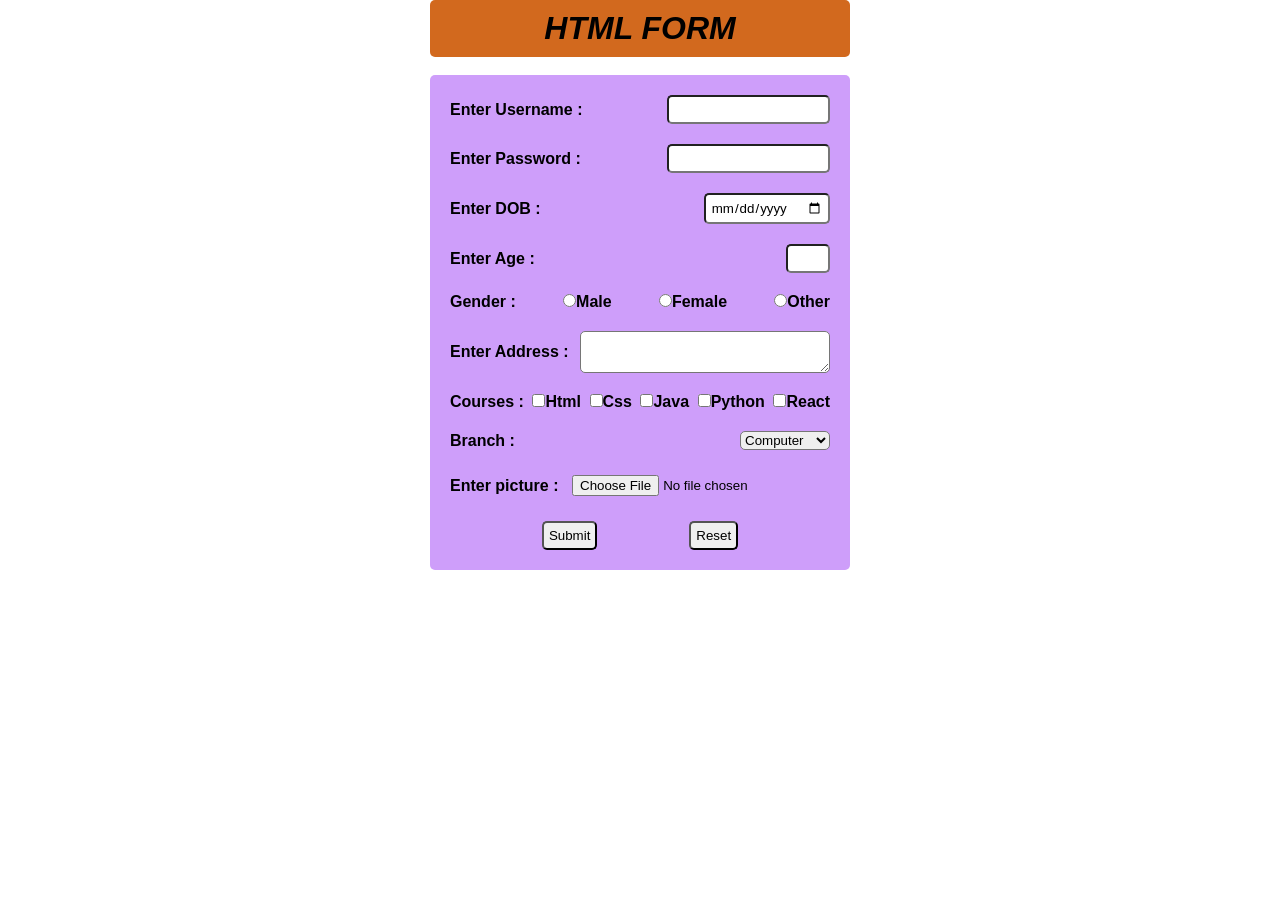
<file: WT/Lab/ass2/index.html>
<!DOCTYPE html>
<html lang="en">

<head>
    <meta charset="UTF-8">
    <meta name="viewport" content="width=device-width, initial-scale=1.0">
    <title>Document</title>
    <link rel="stylesheet" href="style.css">
</head>

<body>
    <h1>HTML FORM</h1><br>
    <form action="login.php" method="post">
        <div class="form_ele">
            <label for="uname"><b>Enter Username : </b></label>
            <input type="text" name="uname" id="uname">
        </div>
        <div class="form_ele">
            <label for="pass"><b>Enter Password : </b></label>
            <input type="password" name="pass" id="pass">
        </div>
        </div>
        <div class="form_ele">
            <label for="dob"><b>Enter DOB : </b></label>
            <input type="date" name="dob" id="dob">
        </div>
        <div class="form_ele">
            <label for="age"><b>Enter Age : </b></label>
            <input type="number" name="age" id="age" min="15" max="25">
        </div>
        <div class="form_ele">
            <label><b>Gender : </b></label>
            <div class="box"><input type="radio" name="gender" value="male" id="male"><label for="male">Male</label>
            </div>
            <div class="box">
                <input type="radio" name="gender" value="female" id="female"><label for="female">Female</label>
            </div>
            <div class="box">
                <input type="radio" name="gender" value="other" id="other"><label for="other">Other</label>
            </div>
        </div>
        <div class="form_ele">
            <label for="address">Enter Address : </label>
            <textarea name="address" id="address" rows="2" cols="30"></textarea>
        </div>
        <div class="form_ele">
            <label>Courses :</label>
            <div class="box">
                <input type="checkbox" name="course" value="html" id="html"><label for="html">Html</label>
            </div>
            <div class="box">
                <input type="checkbox" name="course" value="css" id="css"><label for="css">Css</label>
            </div>
            <div class="box">
                <input type="checkbox" name="course" value="Java" id="java"><label for="java">Java</label>
            </div>
            <div class="box">
                <input type="checkbox" name="course" value="Python" id="python"><label for="python">Python</label>
            </div>
            <div class="box">
                <input type="checkbox" name="course" value="React" id="react"><label for="react">React</label>
            </div>
        </div>
        <div class="form_ele">
            <label>Branch :</label>
            <select name="branch" id="branch">
                <option value="computer">
                    Computer
                </option>
                <option value="IT">
                    IT
                </option>
                <option value="mechanical">
                    Mechanical
                </option>
                <option value="Civil">
                    Civil
                </option>
                <option value="electrical">
                    Electrical
                </option>
                <option value="ECE">
                    ECE
                </option>
            </select>
        </div>
        <div class="form_ele">
            <label for="pic"><b>Enter picture : </b></label>
            <input type="file" name="pic" id="pic">
        </div>
        <div class="bt_box">
            <button type="submit">
                Submit
            </button>
            <button type="reset">
                Reset
            </button>
        </div>
        
    </form>
</body>

</html>
</file>
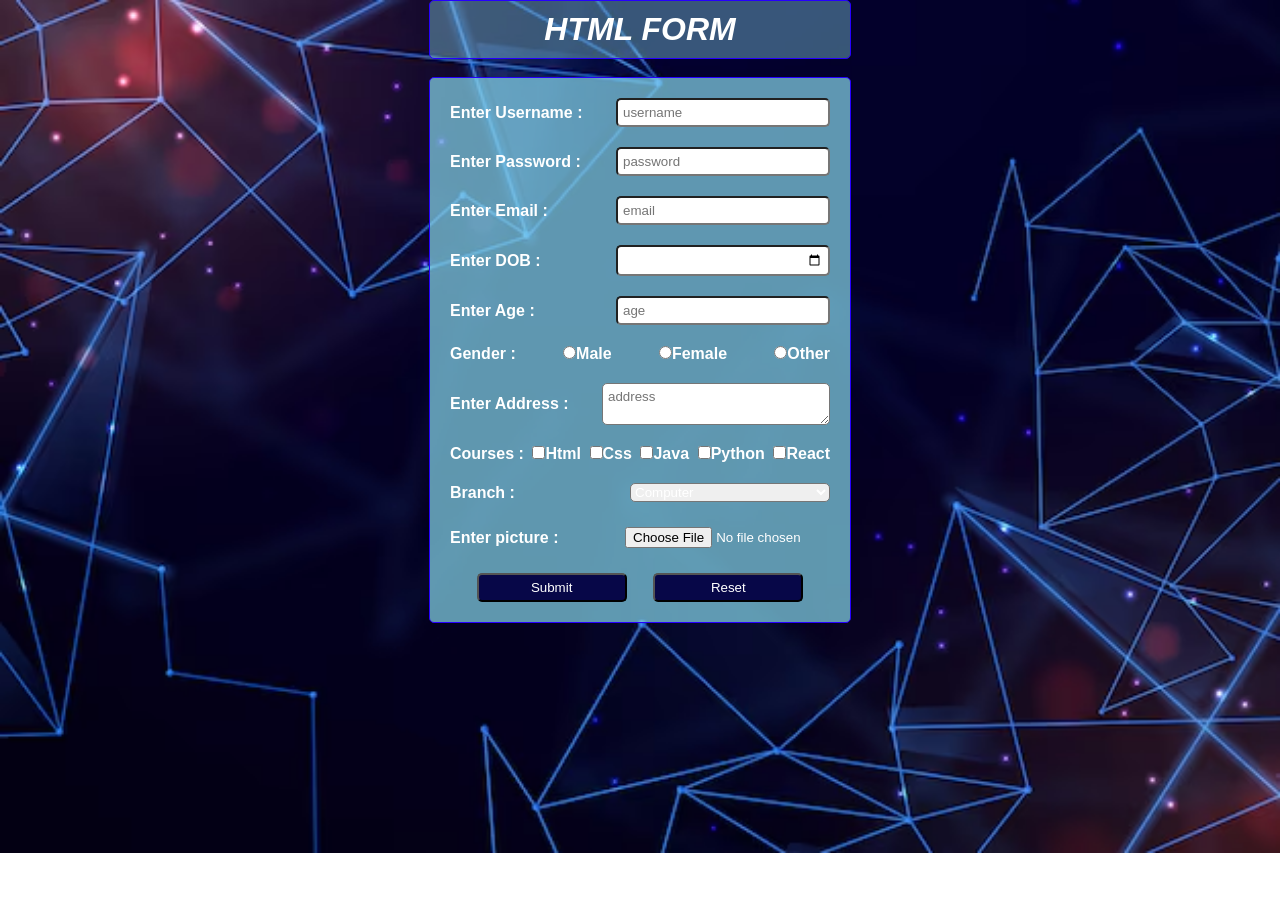
<file: WT/Lab/ass4/index.html>
<!DOCTYPE html>
<html lang="en">

<head>
    <meta charset="UTF-8">
    <meta name="viewport" content="width=device-width, initial-scale=1.0">
    <title>Ass4</title>
    <link rel="stylesheet" href="style.css">
</head>

<body>
    <h1>HTML FORM</h1><br>
    <form>
        <div class="form_ele">
            <label for="uname"><b>Enter Username : </b></label>
            <input type="text" placeholder="username" name="uname" id="uname">
        </div>
        <div class="form_ele">
            <label for="pass"><b>Enter Password : </b></label>
            <input type="password" placeholder="password" name="pass" id="pass">
        </div>
        <div class="form_ele">
            <label for="email"><b>Enter Email : </b></label>
            <input type="email" placeholder="email" name="email" id="email">
        </div>
        </div>
        <div class="form_ele">
            <label for="dob"><b>Enter DOB : </b></label>
            <input type="date" placeholder="dob" name="dob" id="dob">
        </div>
        <div class="form_ele">
            <label for="age"><b>Enter Age : </b></label>
            <input type="number" placeholder="age" name="age" id="age" min="15" max="25">
        </div>
        <div class="form_ele">
            <label><b>Gender : </b></label>
            <div class="box"><input type="radio" name="gender" value="male" id="male"><label for="male">Male</label>
            </div>
            <div class="box">
                <input type="radio" name="gender" value="female" id="female"><label for="female">Female</label>
            </div>
            <div class="box">
                <input type="radio" name="gender" value="other" id="other"><label for="other">Other</label>
            </div>
        </div>
        <div class="form_ele">
            <label for="address">Enter Address : </label>
            <textarea name="address" placeholder="address" id="address" rows="2" cols="27"></textarea>
        </div>
        <div class="form_ele">
            <label>Courses :</label>
            <div class="box">
                <input type="checkbox" name="course" value="html" id="html"><label for="html">Html</label>
            </div>
            <div class="box">
                <input type="checkbox" name="course" value="css" id="css"><label for="css">Css</label>
            </div>
            <div class="box">
                <input type="checkbox" name="course" value="Java" id="java"><label for="java">Java</label>
            </div>
            <div class="box">
                <input type="checkbox" name="course" value="Python" id="python"><label for="python">Python</label>
            </div>
            <div class="box">
                <input type="checkbox" name="course" value="React" id="react"><label for="react">React</label>
            </div>
        </div>
        <div class="form_ele">
            <label>Branch :</label>
            <select name="branch" id="branch">
                <option value="computer">
                    Computer
                </option>
                <option value="IT">
                    IT
                </option>
                <option value="mechanical">
                    Mechanical
                </option>
                <option value="Civil">
                    Civil
                </option>
                <option value="electrical">
                    Electrical
                </option>
                <option value="ECE">
                    ECE
                </option>
            </select>
        </div>
        <div class="form_ele">
            <label for="pic"><b>Enter picture : </b></label>
            <input type="file" name="pic" id="pic">
        </div>
        <div class="bt_box">
            <button type="submit" onclick="validate()">
                Submit
            </button>
            <button type="reset">
                Reset
            </button>
        </div>

    </form>
    <script src="script.js"></script>
</body>

</html>
</file>
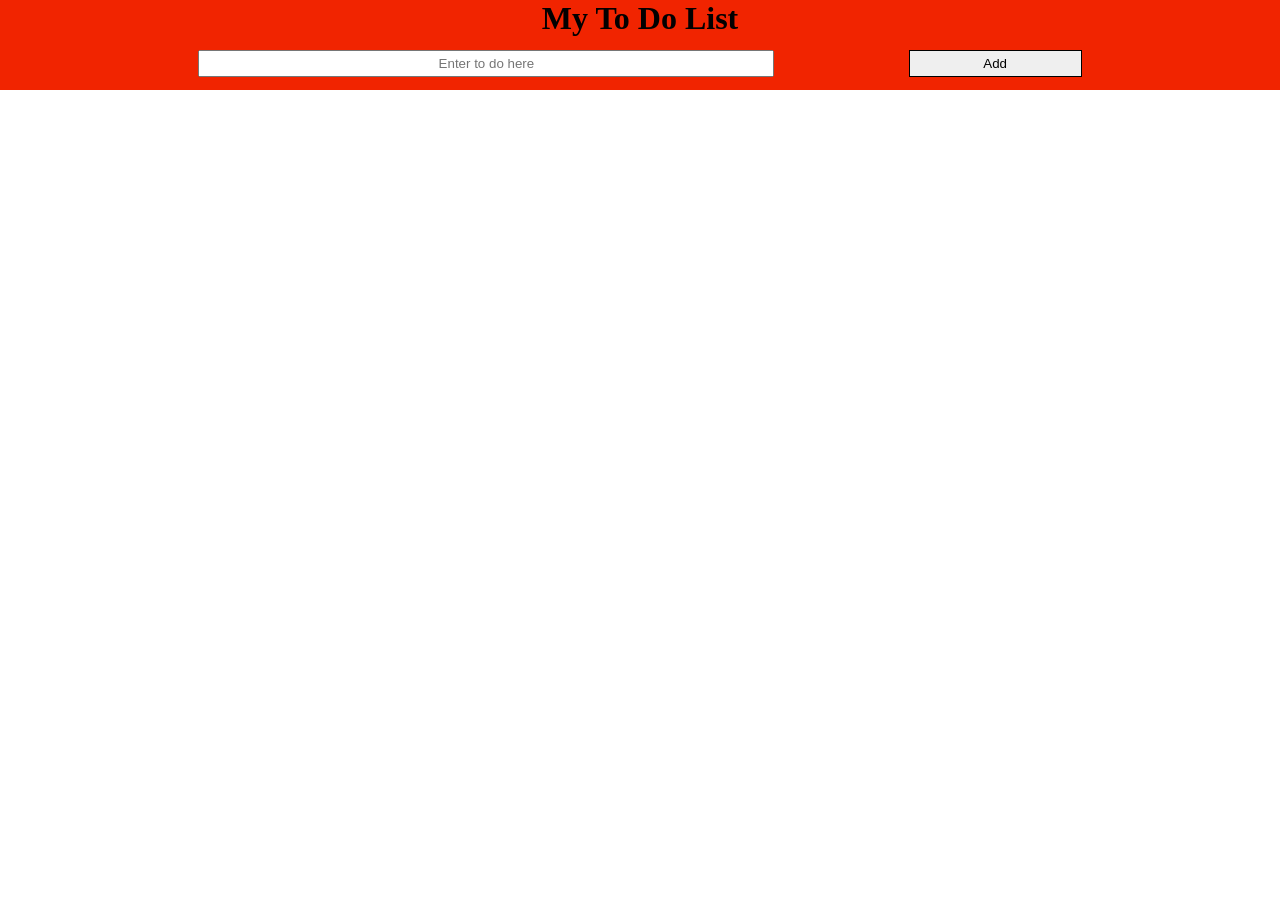
<file: WT/Lab/ass6/index.html>
<!DOCTYPE html>
<html lang="en" ng-app="myApp">
<head>
    <meta charset="UTF-8">
    <meta name="viewport" content="width=device-width, initial-scale=1.0">
    <title>Document</title>
</head>
<style>
    *{
        margin: 0;
        padding: 0;
        box-sizing: border-box;
        color:rgb(3, 0, 0);
    }

    body{
        width: 100vw;
        height: 100vh;
    }

    .box{
        width: 90%;
        margin: auto;
        text-align: center;
        background-color: rgb(241, 36, 0);
        display: flex;
        flex-direction: row;
        justify-content: space-evenly;
        
    }
    .outer_box{
        margin: auto;
        text-align: center;
        background-color: rgb(241, 36, 0);
        height: 10vh;
        display: flex;
        flex-direction: column;
        justify-content: space-evenly;
    }

    input{
        width: 50%;
        height: 3vh;
        text-align: center;
    }

    button{
        width: 15%;
        border: 1px solid black;
        color: black;
    }

    .list{
        margin:  10px auto;
        width:80%;
        height: auto;
        background-color: rgb(255, 208, 0);
        text-align: center;
        text-align: start;
    }
    li{
        display:flex;
        flex-direction: row;
        justify-content: space-between;
        width: 80%;
        margin: auto;
    }

</style>
<body>
    <div class="outer_box">
        <h1>My To Do List</h1>
        <div class="box">
        <input type="text" name="" id="todo" placeholder="Enter to do here">
        <button onclick="add()">Add</button>
        </div>
    </div>
    <ul class="list" type="none">
            
    </ul>
    
    <script>
        let arr=[];
        function add(){
            let ele=document.querySelector("#todo");
            let x=document.querySelector(".list");
            let todo=ele.value;
            arr.push(todo);
            let lst=document.createElement('li');
            lst.innerHTML=`<h4>${todo}</h4><button>Delete</button>`;
            x.appendChild(lst);
        }
    </script>
</body>
</html>
</file>
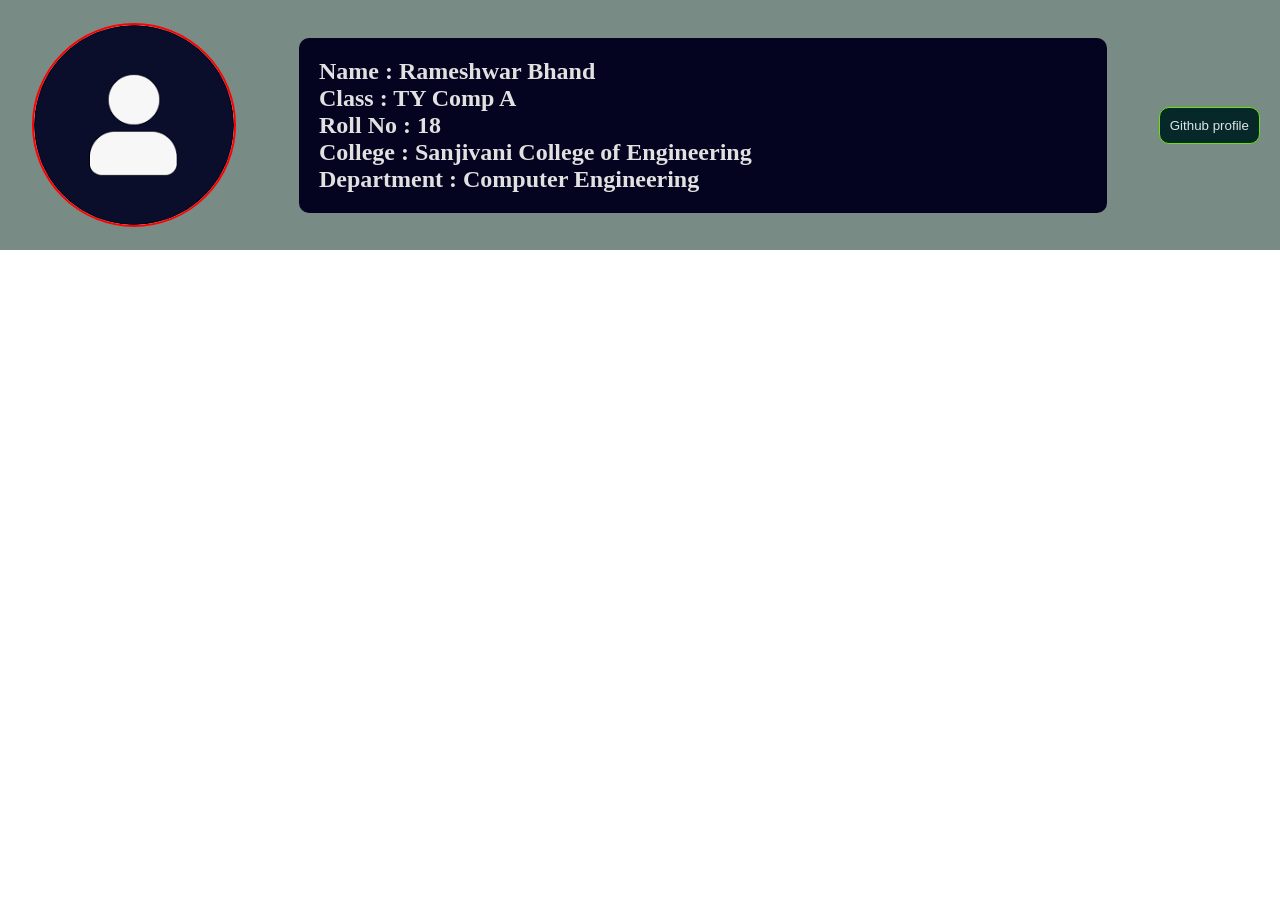
<file: WT/Lab/Student_profile/index.html>
<!DOCTYPE html>
<html lang="en">
<head>
    <meta charset="UTF-8">
    <meta name="viewport" content="width=device-width, initial-scale=1.0">
    <title>Student_profile</title>
    <link rel="stylesheet" href="style.css">
</head>
<body>
    <div class="container">
        <div class="nav">
            <div id="profile_pic"> 
            </div>
            <div class="personal_info">
                <h2><b>Name : Rameshwar Bhand</b></h2>
                <h2><b>Class : TY Comp A</b></h2>
                <h2><b>Roll No : 18</b></h2>
                <h2><b>College : Sanjivani College of Engineering</b></h2>
                <h2><b>Department : Computer Engineering</b></h2>
            </div>
            <div class="links">
                <button><a href="http://www.github.com/rdbhand">Github profile</a></button>
            </div>
        </div>
        
    </div>
    
</body>
</html>
</file>
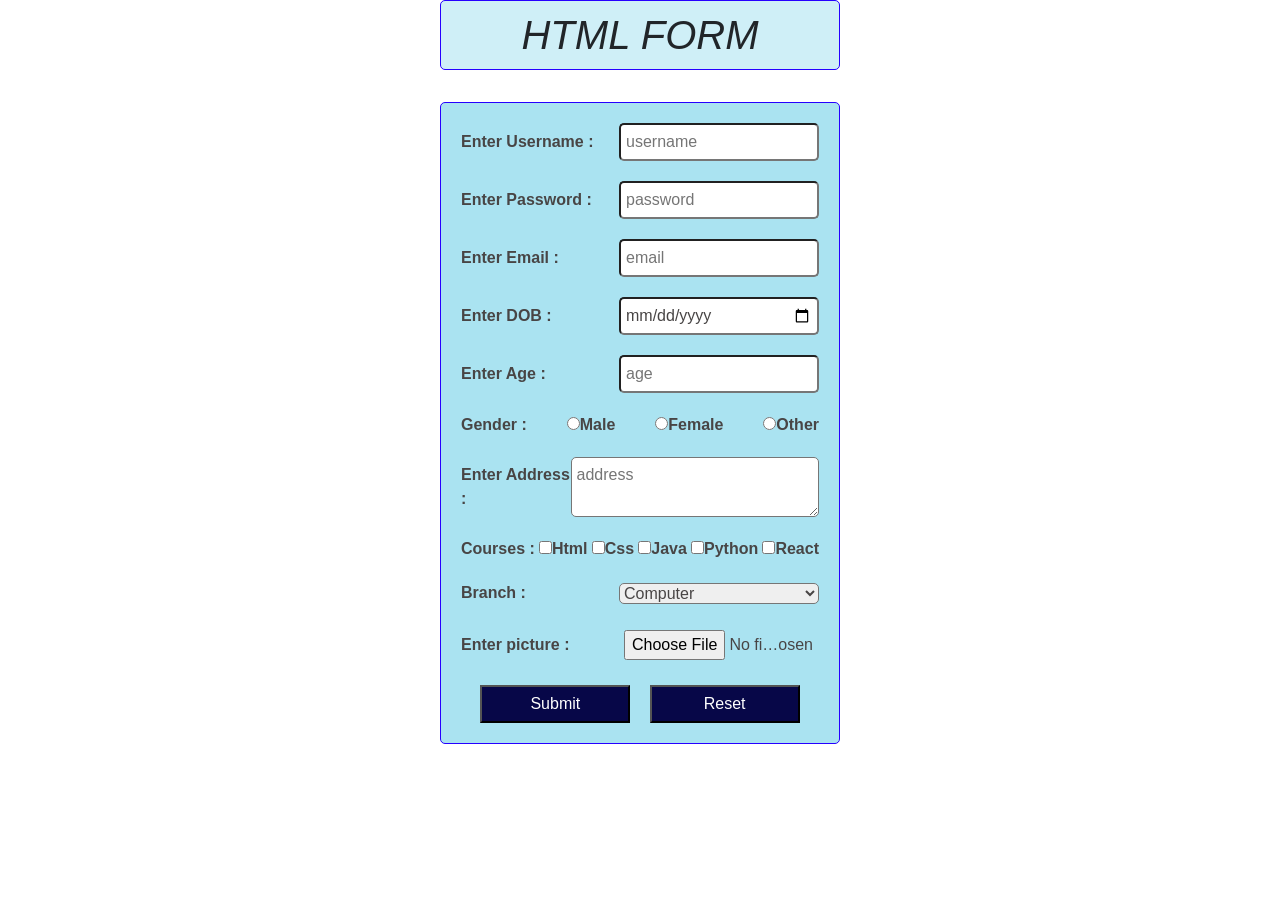
<file: WT/Lab/ass4/bootstap/index.html>
<!DOCTYPE html>
<html lang="en">

<head>
    <meta charset="UTF-8">
    <meta name="viewport" content="width=device-width, initial-scale=1.0">
    <title>Ass4</title>
    <link rel="stylesheet" href="style.css">
    <link rel="stylesheet" href="bootstrap.min.css">
</head>

<body>
    <h1>HTML FORM</h1><br>
    <form>
        <div class="form_ele">
            <label for="uname"><b>Enter Username : </b></label>
            <input type="text" placeholder="username" name="uname" id="uname">
        </div>
        <div class="form_ele">
            <label for="pass"><b>Enter Password : </b></label>
            <input type="password" placeholder="password" name="pass" id="pass">
        </div>
        <div class="form_ele">
            <label for="email"><b>Enter Email : </b></label>
            <input type="email" placeholder="email" name="email" id="email">
        </div>
        </div>
        <div class="form_ele">
            <label for="dob"><b>Enter DOB : </b></label>
            <input type="date" placeholder="dob" name="dob" id="dob">
        </div>
        <div class="form_ele">
            <label for="age"><b>Enter Age : </b></label>
            <input type="number" placeholder="age" name="age" id="age" min="15" max="25">
        </div>
        <div class="form_ele">
            <label><b>Gender : </b></label>
            <div class="box"><input type="radio" name="gender" value="male" id="male"><label for="male">Male</label>
            </div>
            <div class="box">
                <input type="radio" name="gender" value="female" id="female"><label for="female">Female</label>
            </div>
            <div class="box">
                <input type="radio" name="gender" value="other" id="other"><label for="other">Other</label>
            </div>
        </div>
        <div class="form_ele">
            <label for="address">Enter Address : </label>
            <textarea name="address" placeholder="address" id="address" rows="2" cols="27"></textarea>
        </div>
        <div class="form_ele">
            <label>Courses :</label>
            <div class="box">
                <input type="checkbox" name="course" value="html" id="html"><label for="html">Html</label>
            </div>
            <div class="box">
                <input type="checkbox" name="course" value="css" id="css"><label for="css">Css</label>
            </div>
            <div class="box">
                <input type="checkbox" name="course" value="Java" id="java"><label for="java">Java</label>
            </div>
            <div class="box">
                <input type="checkbox" name="course" value="Python" id="python"><label for="python">Python</label>
            </div>
            <div class="box">
                <input type="checkbox" name="course" value="React" id="react"><label for="react">React</label>
            </div>
        </div>
        <div class="form_ele">
            <label>Branch :</label>
            <select name="branch" id="branch">
                <option value="computer">
                    Computer
                </option>
                <option value="IT">
                    IT
                </option>
                <option value="mechanical">
                    Mechanical
                </option>
                <option value="Civil">
                    Civil
                </option>
                <option value="electrical">
                    Electrical
                </option>
                <option value="ECE">
                    ECE
                </option>
            </select>
        </div>
        <div class="form_ele">
            <label for="pic"><b>Enter picture : </b></label>
            <input type="file" name="pic" id="pic">
        </div>
        <div class="bt_box">
            <button type="submit" onclick="validate()">
                Submit
            </button>
            <button type="reset">
                Reset
            </button>
        </div>

    </form>
    <script src="script.js"></script>
    <script src="bootstrap.bundle.min.js"></script>
</body>

</html>
</file>
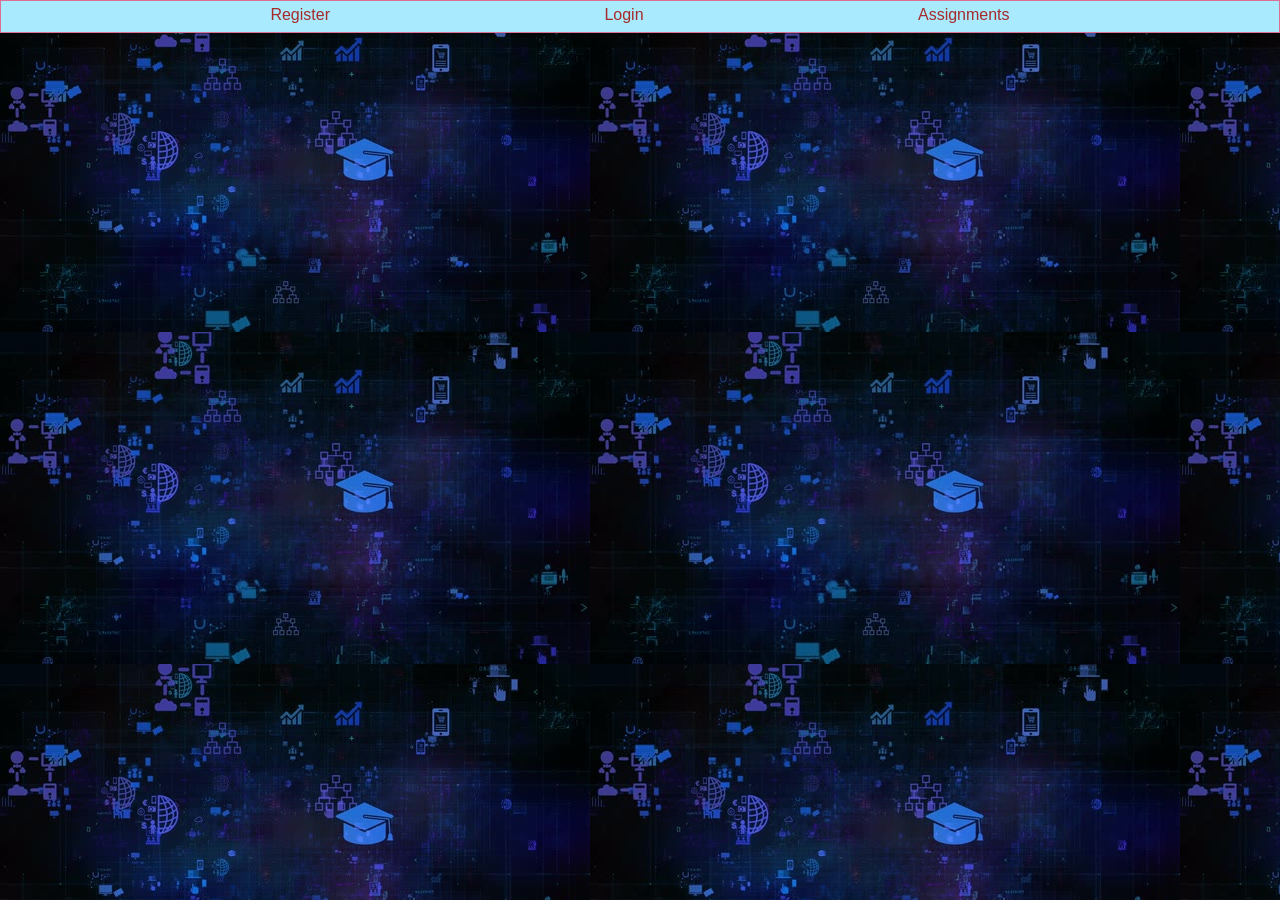
<file: WT/Lab/CIA_Project/src/index.html>
<!DOCTYPE html>
<html lang="en">
<head>
  <meta charset="UTF-8">
  <meta name="viewport" content="width=device-width, initial-scale=1.0">
  <title>index</title>
  <link rel="stylesheet" href="style.css">
</head>
<body>
  <header>        
    <nav>
      <a href="register.html" target="_blank">Register</a>
      <a href="login.html" target="_blank">Login</a>
      <a href="assignment.html" target="_blank">Assignments</a>
    </nav>
  </header>
<main>
  
</main>
<footer>
  
</footer>
</body>
</html>
</file>
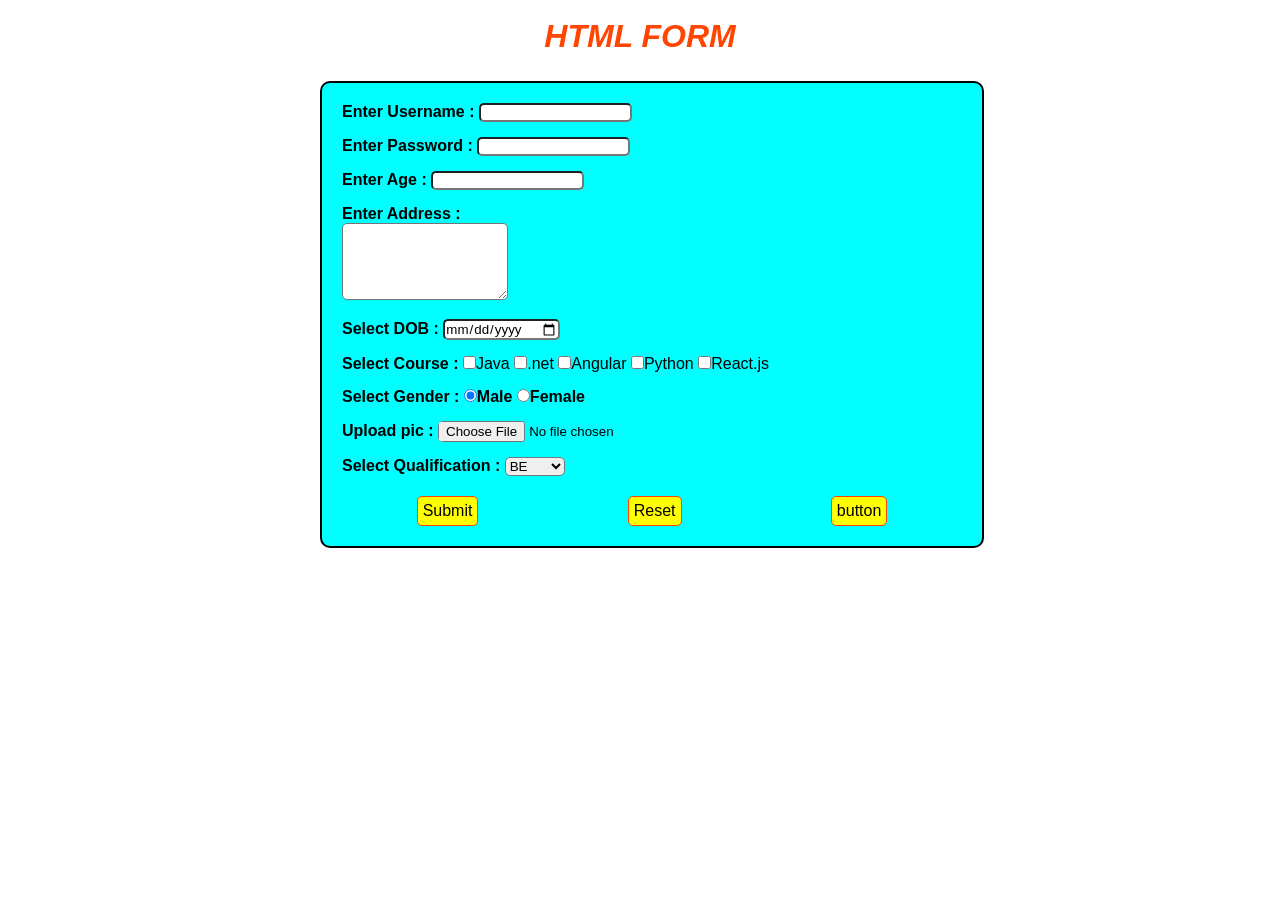
<file: WT/Lab/ass2_b.html>
<!DOCTYPE html>
<html lang="en">
<head>
  <meta charset="UTF-8">
  <meta name="viewport" content="width=device-width, initial-scale=1.0">
  <title>HTML Form</title>
  <link rel="stylesheet" href="styleb.css">
</head>
<body>
  <br>
  <h1>HTML FORM</h1>
  <form action="" method="post">
    <div class="container">
      <div class="element">
        <label for="uname">Enter Username : </label>
        <input type="text" name="fname" id="uname">
      </div>
      <div class="element">
        <label for="pass">Enter Password : </label>
        <input type="password" name="pass" id="pass">
      </div>
      <div class="element">
        <label for="age">Enter Age : </label>
        <input type="number" name="age" id="age">
      </div>
      <div class="element">
        <label for="address">Enter Address : </label><br>
        <textarea name="address" id="address" rows="5" cols="20"></textarea>
      </div>
      <div class="element">
        <label for="dob">Select DOB : </label>
        <input type="date" name="dob" id="dob">
      </div>
      <div class="element">
        <label>Select Course : </label>
        <input type="checkbox" name="java" class="course">Java
        <input type="checkbox" name="dob" class="course">.net
        <input type="checkbox" name="dob" class="course">Angular
        <input type="checkbox" name="dob" class="course">Python
        <input type="checkbox" name="dob" class="course">React.js
      </div>
      <div class="element">
        <label>Select Gender : </label>
    <input type="radio" name="male" id="male" checked><label for="male">Male</label>
    <input type="radio" name="female" id="female"><label for="female">Female</label>
      </div>
      <div class="element">
        <label>Upload pic : </label>
    <input type="file" name="pic" id="pic">

      </div>
      <div class="element">
        <label>Select Qualification : </label>
    <select name="qualification" class="qualification">
      <option value="BE">BE</option>
      <option value="BTech">BTech</option>
      <option value="MCA">MCA</option>
      <option value="BSC">BSC</option>
    </select>
      </div>
      <div class="btcontainer">
        <div class="bt">
          <input type="submit">
        </div>
        <div class="bt">
          <input type="reset">
        </div>
        <div class="bt">
          <input type="button" value="button">
        </div>
      </div>
    </div>
  </form>
</body>

</html>
</file>
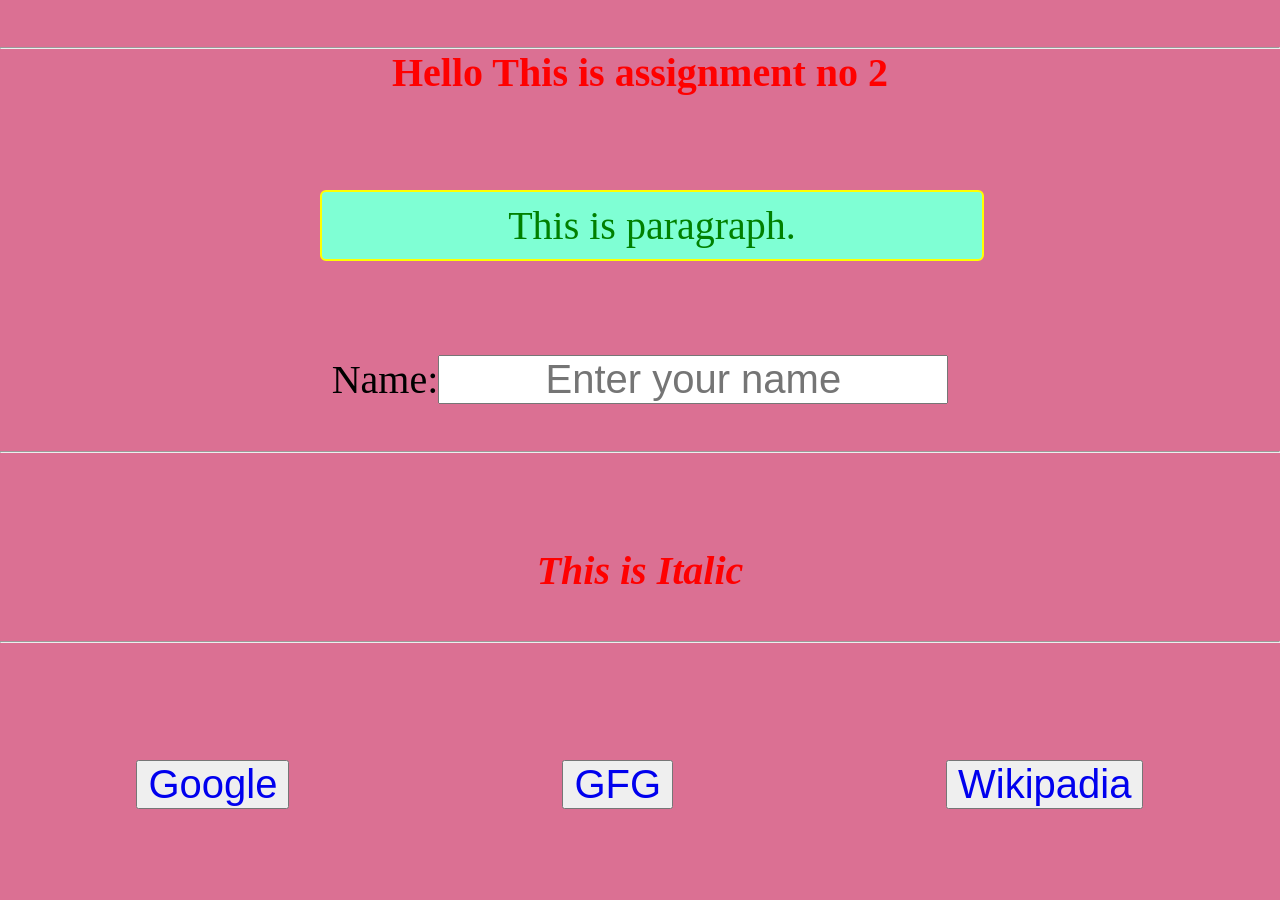
<file: WT/Lab/ass2a.html>
<!DOCTYPE html>
<html lang="en">
<head>
  <meta charset="UTF-8">
  <meta name="viewport" content="width=device-width, initial-scale=1.0">
  <title>ass2</title>
  <link rel="stylesheet" href="stylea.css">
</head>
<body>
  <br><hr>
  <h1>Hello This is assignment no 2</h1><br><br>
  <p>This is paragraph.<br></p><br><br>
  
  <label>Name:</label><input type="text" placeholder="Enter your name"><br>
  <br><hr>
  <br><br>
  <h1><i>This is Italic</i></h1>
  <br><hr>
  <br><br>
  <div class="box">
    <button><a href="https:/www.google.com" target="_blank">Google</a></button>
    <br><br>
    <button><a href="https:/www.geeksforgeeks.com" target="_blank">GFG</a></button>
    <br><br>
    <button><a href="https:/www.Wikipadia.com" target="_blank">Wikipadia</a></button></div>
</body>
</html>
</file>
<file: WT/Lab/ass2/style.css>
*{
    margin: 0;
    padding: 0;
    border-radius: 5px;
    font-family: 'Gill Sans', 'Gill Sans MT', Calibri, 'Trebuchet MS', sans-serif;
}
.form_ele label{
    font-weight: bold;
}
/* body{
    background-color: black;
} */

form{
    display:flex;
    flex-direction: column;
    width:400px;
    margin: auto;
    background-color: rgb(206, 158, 250);
    padding: 10px;
}

.form_ele{
    display:flex;
    flex-direction: row;
    justify-content: space-between;
    align-items: center;
    padding:10px;
}

.form_ele input,textarea{
    padding:5px;
}


h1{
    width:400px;
    margin: auto;
    text-align: center;
    background-color: chocolate;
    padding: 10px;
    font-style: italic;
}

.bt_box{
    display:flex;
    flex-direction: row;
    justify-content: space-evenly;
    padding:10px;
}

.bt_box button{
    padding:5px;
    cursor: pointer;
}

.bt_box button:hover{
    background-color: rgb(95, 95, 210);
}
</file>
<file: WT/Lab/ass4/style.css>
*{
    color: white;
    margin: 0;
    padding: 0;
    border-radius: 5px;
    font-family: 'Gill Sans', 'Gill Sans MT', Calibri, 'Trebuchet MS', sans-serif;
}
body{
    background-image: url(geometric-gradient-futuristic-background_23-2149116406.avif);
    background-repeat: no-repeat;
    background-size: cover;
}

.form_ele label{
    font-weight: bold;
}

form{
    display:flex;
    flex-direction: column;
    width:400px;
    margin: auto;
    background-color:rgba(135, 215, 235,0.7);
    padding: 10px;
    border:1px solid rgb(38, 0, 255);
}

.form_ele{
    display:flex;
    flex-direction: row; 
    justify-content: space-between;
    align-items: center;
    padding:10px;
}

.form_ele input,textarea{
    padding:5px;
}


h1{
    width:400px;
    margin: auto;
    text-align: center;
    background-color:rgba(135, 215, 235,0.4);
    padding: 10px;
    font-style: italic;
    border:1px solid rgb(38, 0, 255);
}

.bt_box{
    display:flex;
    flex-direction: row;
    justify-content: space-evenly;
    padding:10px;
}

.bt_box button{
    padding:5px;
    cursor: pointer;
    width:150px;
    background-color: rgb(7, 7, 72);
}

.bt_box button:hover{
    background-color: rgb(238, 102, 78);
}

[type="text"],[type="date"],[type="email"],[type="password"],[type="number"],[type="file"]{
    width:200px;
}

select{
    width: 200px;
}
</file>
<file: WT/Lab/Student_profile/style.css>
*{
    margin: 0;
    padding: 0;
}

body{
    background-color: rgb(255, 255, 255);
    margin: auto;
}

.container{
    height: 100%;
    width: 100%;
    display: flex;
    flex-direction: column;
}
.nav{
    display: flex;
    flex-direction: row;
    justify-content: space-evenly;
    align-items: center;
    width: 100%;
    height: 250px;
    text-align: center;
    background-color: rgb(121, 139, 133);
    margin: auto;
}

#profile_pic{
    margin: auto;
    width: 200px;
    height: 200px;
    border-radius: 50%;
    border:2px solid red;
    background-color: blueviolet;
    background-image: url(dummy2_pic.png);
    background-repeat: no-repeat;
    background-size: cover;
}

.personal_info{
    width: 60%;
    text-align: start;
    color:rgb(226, 225, 225);
    background-color: rgb(4, 4, 32);
    padding:20px;
    border-radius: 10px;
    margin: auto;
}

a{
    text-decoration: none;
    color: rgb(219, 229, 232);
}

button{
    padding: 10px;
    margin: 20px;
    border: 1px solid rgb(103, 228, 8);
    border-radius: 10px;
    background-color: rgb(6, 40, 40);
}
</file>
<file: WT/Lab/ass4/bootstap/style.css>
*{
    color: rgb(72, 69, 69);
    margin: 0;
    padding: 0;
    border-radius: 5px;
    font-family: 'Gill Sans', 'Gill Sans MT', Calibri, 'Trebuchet MS', sans-serif;
}
body{
    /* background-image: url(geometric-gradient-futuristic-background_23-2149116406.avif); */
    background-repeat: no-repeat;
    background-size: cover;
}

.form_ele label{
    font-weight: bold;
}

form{
    display:flex;
    flex-direction: column;
    width:400px;
    margin: auto;
    background-color:rgba(135, 215, 235,0.7);
    padding: 10px;
    border:1px solid rgb(38, 0, 255);
}

.form_ele{
    display:flex;
    flex-direction: row; 
    justify-content: space-between;
    align-items: center;
    padding:10px;
}

.form_ele input,textarea{
    padding:5px;
}


h1{
    width:400px;
    margin: auto;
    text-align: center;
    background-color:rgba(135, 215, 235,0.4);
    padding: 10px;
    font-style: italic;
    border:1px solid rgb(38, 0, 255);
}

.bt_box{
    display:flex;
    flex-direction: row;
    justify-content: space-evenly;
    padding:10px;
}

.bt_box button{
    padding:5px;
    cursor: pointer;
    width:150px;
    background-color: rgb(7, 7, 72);
    color:white;
}

.bt_box button:hover{
    background-color: rgb(238, 102, 78);
}

[type="text"],[type="date"],[type="email"],[type="password"],[type="number"],[type="file"]{
    width:200px;
}

select{
    width: 200px;
}
</file>
<file: WT/Lab/CIA_Project/src/style.css>
*{
  margin: 0;
  padding: 0;
  box-sizing: border-box;
  font-family: 'Gill Sans', 'Gill Sans MT', Calibri, 'Trebuchet MS', sans-serif;
}
body{
  background-image: url(./images/inline_image_preview.jpg);
}

nav{
  width: 100%;
  display: flex;
  flex-direction: row;
  border: 0.5px solid palevioletred;
  justify-content: space-evenly;
  align-items: center;
  background-color: rgb(170, 234, 255);
  position: fixed;
}

nav a{
  text-decoration: none;
  color: brown;
  padding: 5px;
  border-bottom: 3px solid   rgb(170, 234, 255);
}

a:hover{
  box-sizing: border-box;
  border-bottom: 3px solid blue;
}
</file>
<file: WT/Lab/styleb.css>
*{
  margin: 0;
  padding: 0;
  align-items: center ;
  justify-content: center;
  font-family: 'Gill Sans', 'Gill Sans MT', Calibri, 'Trebuchet MS', sans-serif;
}
h1{
  font-style: italic;
  color:orangered
}
.container{
  border: 2px solid black;
  border-radius: 10px;
  padding: 10px;
  margin-left: 25%;
  margin-top: 2%;
  width: 50%;
  background-color: aqua;
}
.element{
  margin: 5px;
  padding: 5px;
  text-align: start;
}
.element input,textarea,select{
  border-radius: 5px;
}

body{
  text-align: center;
}
.btcontainer{
  text-align: justify;
  display: flex;
  justify-content: space-around;
  padding: 10px;
}

.btcontainer input{
  display: inline;
  background-color: yellow;
  padding: 5px;
  border: 1px solid orangered;
  border-radius: 5px;
  cursor: pointer;
  font-size: medium;
}
label{
  font-weight: bold;
  cursor: pointer;
}
</file>
<file: WT/Lab/stylea.css>
*{
  margin: 0;
  padding: 0;
  text-align: center;
  font-size: 40px;
}

body{
  background-color: palevioletred;
  width:100%;
  height: 100%;
  text-align: center;
}

p{
  width:50%;
  text-align: center;
  color:green;
  background-color: aquamarine;
  border:2px solid yellow;
  border-radius: 6px;
  margin-left: 25%;
  padding:10px;
}

h1{
  color:red;
}

a{
  text-decoration: none;
  margin: 10px;
}

button{
  display: inline;
}

.box{
  display:flex;
  align-items: center;
  justify-content: space-evenly;
}
</file>
